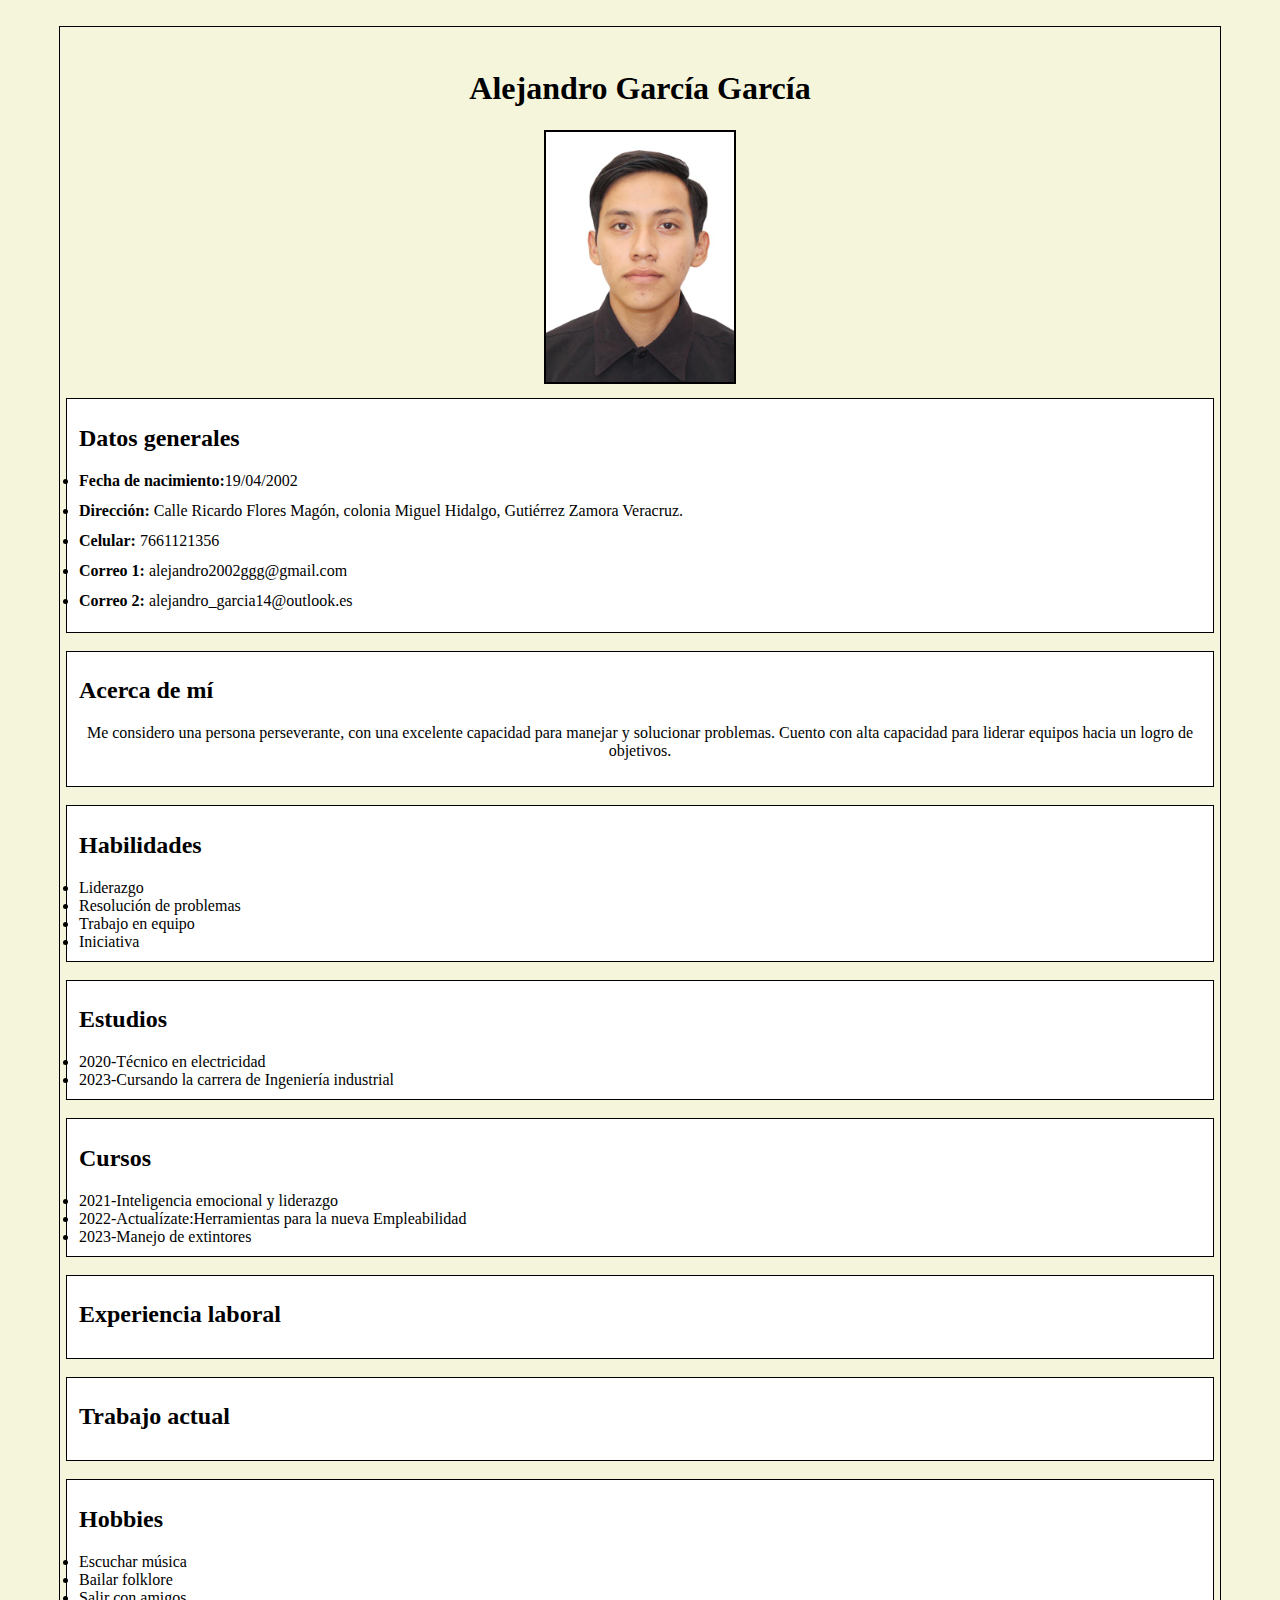
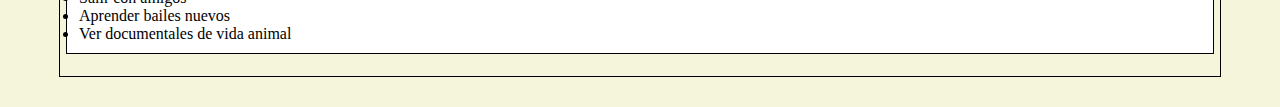
<file: index.html>
<!DOCTYPE html>
<html lang="en">
<head>
    <meta charset="UTF-8">
    <meta name="viewport" content="width=device-width, initial-scale=1.0">
    <title>Mi CV</title>
    <link rel="stylesheet" href="./estilos/estilo1.css">
</head>
<body>
    <br>
     <header>
            <h1>Alejandro García García</h1>
        <div class="image">
            <img class="image-profile" src="./imagenespro/fotografia UV.jpg" alt="header background">
        </div>
                     
     </header>
     <br>
     <main>
        <fieldset class="contenido">
            <h2>Datos generales</h2>
            <li class="skills"> <strong>Fecha de nacimiento:</strong>19/04/2002</li> 
            <li class="skills"> <strong>Dirección:</strong> Calle Ricardo Flores Magón, colonia Miguel Hidalgo, Gutiérrez Zamora Veracruz.</li>
            <li class="skills"> <strong>Celular:</strong> 7661121356</li>
            <li class="skills"> <strong>Correo 1:</strong> alejandro2002ggg@gmail.com</li>
            <li class="skills"> <strong>Correo 2:</strong> alejandro_garcia14@outlook.es</li>
        </fieldset>
     </main>
     <br>
     <fieldset class="contenido">
      <h2>Acerca de mí</h2>
      <p class="profile-description">Me considero una persona perseverante, con una excelente capacidad para manejar y solucionar problemas. Cuento con alta capacidad para liderar equipos hacia un logro de objetivos.
      </p>
     </fieldset>
     <br>
     <fieldset class="contenido">
        <h2>Habilidades</h2>
        <li>Liderazgo</li>
        <li>Resolución de problemas</li>
        <li>Trabajo en equipo</li>
        <li>Iniciativa</li>
     </fieldset>
     <br>
     <fieldset class="contenido">
        <h2>Estudios</h2>
        <li>2020-Técnico en electricidad</li>
        <li>2023-Cursando la carrera de Ingeniería industrial</li>
     </fieldset>
     <br>
     <fieldset class="contenido">
        <h2>Cursos</h2>
        <li>2021-Inteligencia emocional y liderazgo</li>
        <li>2022-Actualízate:Herramientas para la nueva Empleabilidad</li>
        <li>2023-Manejo de extintores</li>
     </fieldset>
     <br>
     <fieldset class="contenido">
      <h2>Experiencia laboral</h2>
     </fieldset>
     <br>
     <fieldset class="contenido">
      <h2>Trabajo actual</h2>
     </fieldset>
     <br>
     <fieldset class="contenido">
      <h2>Hobbies</h2>
      <li>Escuchar música</li>
      <li>Bailar folklore</li>
      <li>Salir con amigos</li>
      <li>Aprender bailes nuevos</li>
      <li>Ver documentales de vida animal</li>
     </fieldset>
</body>
<br>
</html>
</file>
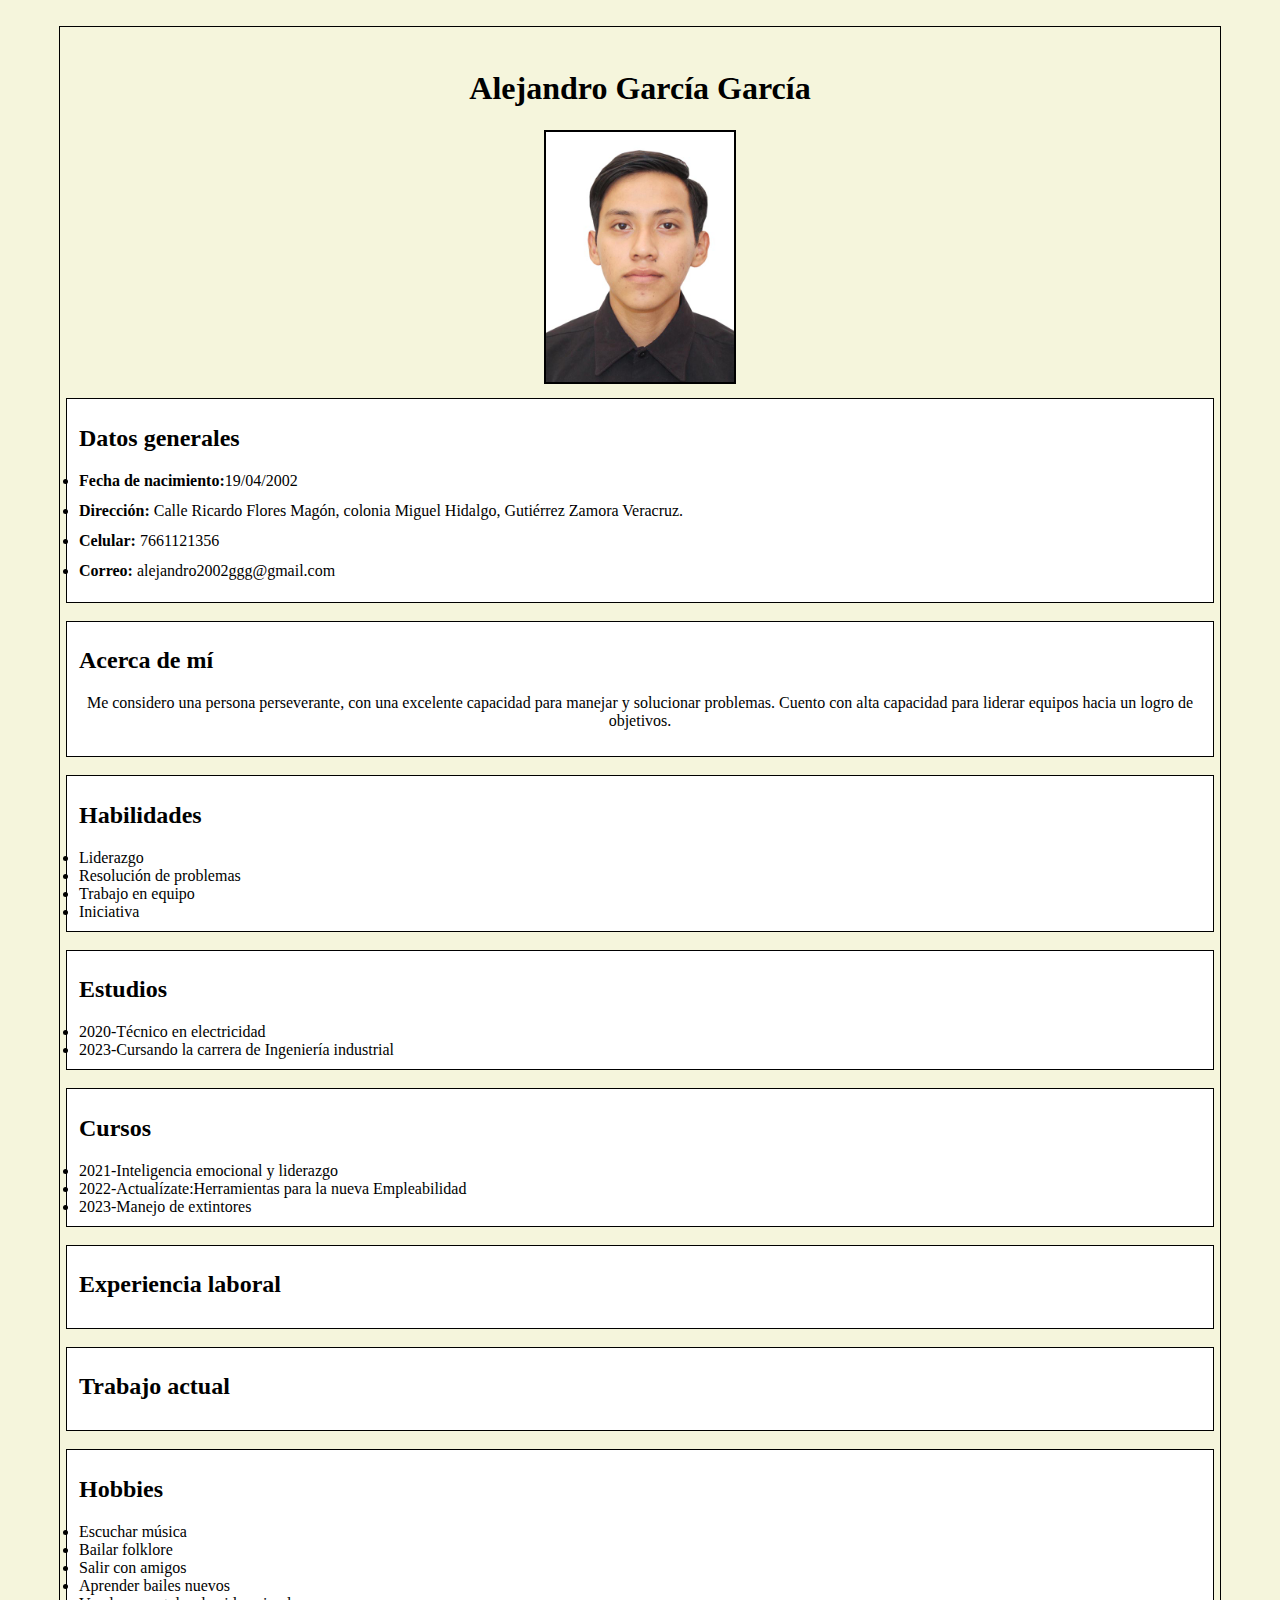
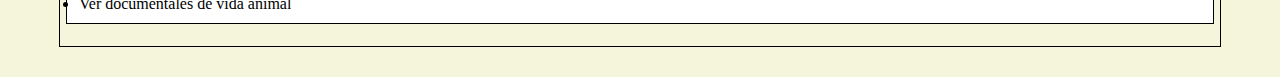
<file: Mi CV.html>
<!DOCTYPE html>
<html lang="en">
<head>
    <meta charset="UTF-8">
    <meta name="viewport" content="width=device-width, initial-scale=1.0">
    <title>Mi CV</title>
    <link rel="stylesheet" href="./estilos/estilo1.css">
</head>
<body>
    <br>
     <header>
            <h1>Alejandro García García</h1>
        <div class="image">
            <img class="image-profile" src="./imagenespro/fotografia UV.jpg" alt="header background">
        </div>
                     
     </header>
     <br>
     <main>
        <fieldset class="contenido">
            <h2>Datos generales</h2>
            <li class="skills"> <strong>Fecha de nacimiento:</strong>19/04/2002</li> 
            <li class="skills"> <strong>Dirección:</strong> Calle Ricardo Flores Magón, colonia Miguel Hidalgo, Gutiérrez Zamora Veracruz.</li>
            <li class="skills"> <strong>Celular:</strong> 7661121356</li>
            <li class="skills"> <strong>Correo:</strong> alejandro2002ggg@gmail.com</li>
        </fieldset>
     </main>
     <br>
     <fieldset class="contenido">
      <h2>Acerca de mí</h2>
      <p class="profile-description">Me considero una persona perseverante, con una excelente capacidad para manejar y solucionar problemas. Cuento con alta capacidad para liderar equipos hacia un logro de objetivos.
      </p>
     </fieldset>
     <br>
     <fieldset class="contenido">
        <h2>Habilidades</h2>
        <li>Liderazgo</li>
        <li>Resolución de problemas</li>
        <li>Trabajo en equipo</li>
        <li>Iniciativa</li>
     </fieldset>
     <br>
     <fieldset class="contenido">
        <h2>Estudios</h2>
        <li>2020-Técnico en electricidad</li>
        <li>2023-Cursando la carrera de Ingeniería industrial</li>
     </fieldset>
     <br>
     <fieldset class="contenido">
        <h2>Cursos</h2>
        <li>2021-Inteligencia emocional y liderazgo</li>
        <li>2022-Actualízate:Herramientas para la nueva Empleabilidad</li>
        <li>2023-Manejo de extintores</li>
     </fieldset>
     <br>
     <fieldset class="contenido">
      <h2>Experiencia laboral</h2>
     </fieldset>
     <br>
     <fieldset class="contenido">
      <h2>Trabajo actual</h2>
     </fieldset>
     <br>
     <fieldset class="contenido">
      <h2>Hobbies</h2>
      <li>Escuchar música</li>
      <li>Bailar folklore</li>
      <li>Salir con amigos</li>
      <li>Aprender bailes nuevos</li>
      <li>Ver documentales de vida animal</li>
     </fieldset>
</body>
<br>
</html>
</file>
<file: estilos/estilo1.css>
.image-profile {
    height: 250px;
    margin: 2px;
    border: solid 2px;
}
.image{
    text-align: center;
    height: 252px;
}
h1{
    text-align: center;
}

body{
    width: 90%;
    margin: auto;
    border: solid 1px black;
    padding: 4px;
    margin-top: 2%;
    background-color: beige;
    margin-bottom: 30px;
}
.contenido{
    border: solid 1px black;
    background-color: white;
}
.skills{
    color: black;
    height: 30px;
}
.profile-description{
    text-align: center;
    color: black;
}
</file>
